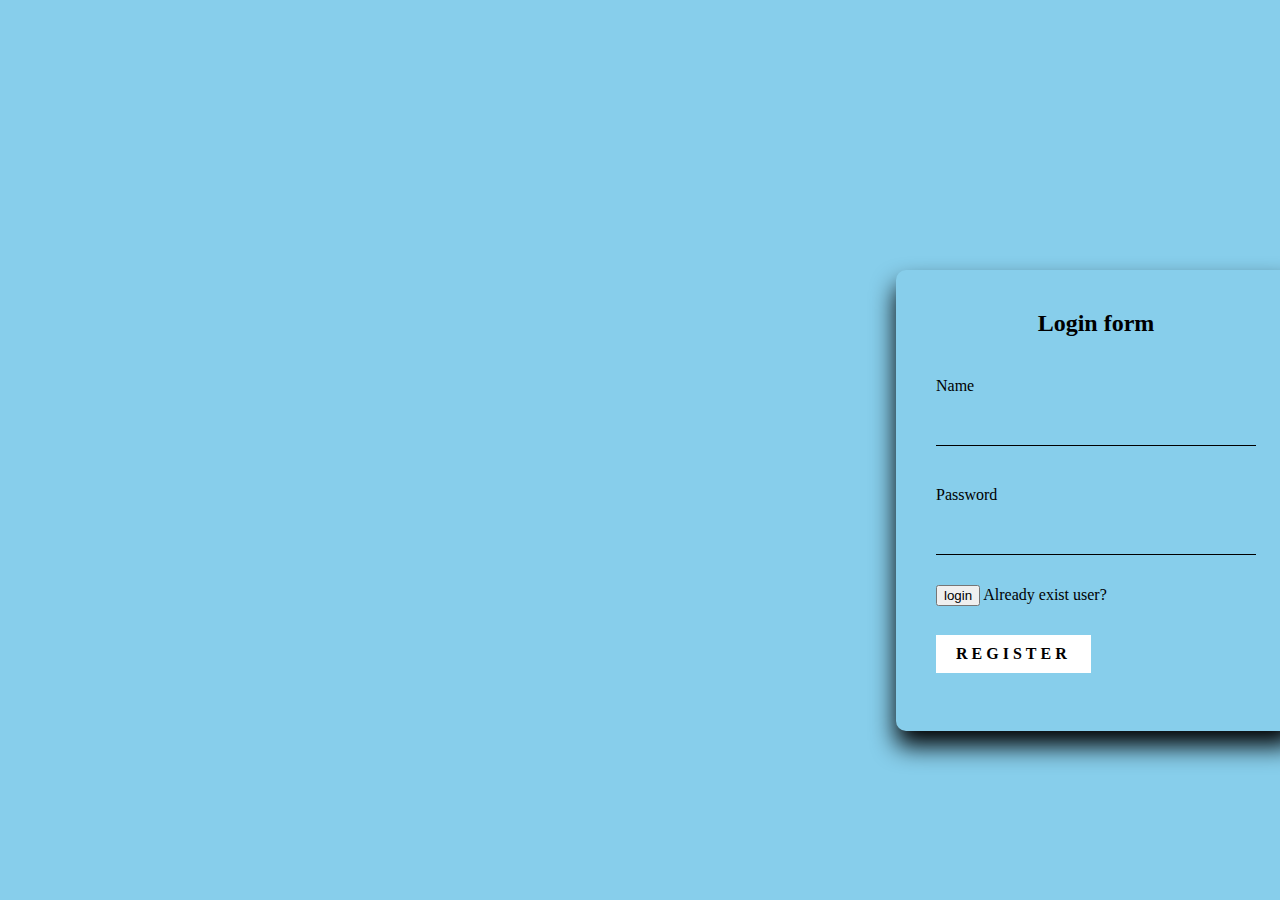
<file: login.html>
<html><head><style>
    .login-box{
        position: absolute;
        top:30%;
        left:70%;
        width:400px;
        padding:40px;
        transform:translate(-50%, -50%)
        background:rgba(0,0,0,-5);
        box-sizing: border-box;
        box-shadow: 0 15px 25px rgba(0,0,0,6);
        border-radius:10px;
        }
        .login-box h2{
        margin:0 0 30px;
        padding:0;
        color:black;
        text-align:center;
        }
        .login-box .user-box{
        position: relative;
        }
        .login-box .user-box input{
        width:100%;
        padding:30px 0px;
        font-size:16px;
        color:black;
        margin-bottom:30px;
        border:none;
        border-bottom:1px solid black;
        outline:none;
        background:transparent;
        }
        .login-box .user-box label{
        position:absolute;
        top:0;
        left:0;
        padding:10px 0px;
        font-size:16px;
        color:black;
        pointer-events:none;
        transition: .5s;
        }
        .login-box .user-box input:focus ~label,
        .label-box .user-box input:valid ~label{
        top:-20px;
        left:0;
        color:skyblue;
        font-size:12px;
        }
        .login-box form a{
        position:relative;
        display:inline-block;
        padding:10px 20px;
        color:skyblue;
        font-size:16px;
        text-decoration:none;
        text-transform:uppercase;
        overflow:hidden;
        transition:.5s;
        margin-top:10px;
        letter-spacing:4px;
        }
        .login-box a:hover{
        background:blue;
        color:white;
        border radius:5px;
        box-shadow:0 0 5px blue,
                   0 0 25px blue,
                   0 0 50px blue,
                   0 0 100px blue,
        }
        .login-box a span{
        position:absolute;
        display:block;
        }
        .login-box h3 a{
        color:black;
        background:white;
        
        }
        .login-box a span:nth-child(1){
        top:0;
        left:-100%;
        width:100%;
        height:2px;
        background:linear-gradient(90deg,transparent,skyblue);
        animation:btn-anim1 1s linear-infinite;
        }
        @keyframes btn-anim1{
        0%{
        left:-100%;
        }}
        .login-box a span:nth-child(2){
        top:-100%;
        right:0;
        width:2px%;
        height:100%;
        background:linear-gradient(180deg,transparent,skyblue);
        animation:btn-anim2 1s linear-infinite;
        }
        @keyframes btn-anim2{
        0%{
        top:-100%;
        }
        50%,100%{
        }}
        
        .login-box a span:nth-child(3){
        bottom:0;
        right:-100%;
        width:100%;
        height:2px;
        background:linear-gradient(270deg,transparent,skyblue);
        animation:btn-anim3 1s linear-infinite;
        }
        @keyframes btn-anim3{
        0%{
        right:-100%;
        }}
        .login-box a span:nth-child(4){
        bottom:-100%;
        left:0;
        width:2px;
        height:100%;
        background:linear-gradient(360deg,transparent,skyblue);
        animation:btn-anim4 1s linear-infinite;
        }
        @keyframes btn-anim4{
        0%{
        bottom:-100%;
        }}
        
        @media (max-width:509px){
            .login-box{
        position: absolute;
        top:30%;
        left:20%;
        width:350px;
        padding:40px;
        transform:translate(-50%, -50%)
        background:rgba(0,0,0,-5);
        box-sizing: border-box;
        box-shadow: 0 15px 25px rgba(0,0,0,6);
        border-radius:10px;
        }
        .login-box h2{
        margin:0 0 30px;
        padding:0;
        color:black;
        text-align:center;
        }
        .login-box .user-box{
        position: relative;
        }
        .login-box .user-box input{
        width:250px;
        padding:30px 0px;
        font-size:16px;
        color:black;
        margin-bottom:30px;
        border:none;
        border-bottom:1px solid black;
        outline:none;
        background:transparent;
        }
        .login-box .user-box label{
        position:absolute;
        top:0;
        left:0;
        padding:10px 0px;
        font-size:16px;
        color:black;
        pointer-events:none;
        transition: .5s;
        }
        .login-box .user-box input:focus ~label,
        .label-box .user-box input:valid ~label{
        top:-20px;
        left:0;
        color:skyblue;
        font-size:12px;
        }
        .login-box form a{
        position:relative;
        display:inline-block;
        padding:10px 20px;
        color:skyblue;
        font-size:16px;
        text-decoration:none;
        text-transform:uppercase;
        overflow:hidden;
        transition:.5s;
        margin-top:10px;
        letter-spacing:4px;
        }
        .login-box a:hover{
        background:blue;
        color:white;
        border radius:5px;
        box-shadow:0 0 5px blue,
                   0 0 25px blue,
                   0 0 50px blue,
                   0 0 100px blue,
        }
        .login-box a span{
        position:absolute;
        display:block;
        }
        .login-box h3 a{
        color:black;
        background:white;
        
        }
        .login-box a span:nth-child(1){
        top:0;
        left:-100%;
        width:100%;
        height:2px;
        background:linear-gradient(90deg,transparent,skyblue);
        animation:btn-anim1 1s linear-infinite;
        }
        @keyframes btn-anim1{
        0%{
        left:-100%;
        }}
        .login-box a span:nth-child(2){
        top:-100%;
        right:0;
        width:2px%;
        height:100%;
        background:linear-gradient(180deg,transparent,skyblue);
        animation:btn-anim2 1s linear-infinite;
        }
        @keyframes btn-anim2{
        0%{
        top:-100%;
        }
        50%,100%{
        }}
        
        .login-box a span:nth-child(3){
        bottom:0;
        right:-100%;
        width:100%;
        height:2px;
        background:linear-gradient(270deg,transparent,skyblue);
        animation:btn-anim3 1s linear-infinite;
        }
        @keyframes btn-anim3{
        0%{
        right:-100%;
        }}
        .login-box a span:nth-child(4){
        bottom:-100%;
        left:0;
        width:2px;
        height:100%;
        background:linear-gradient(360deg,transparent,skyblue);
        animation:btn-anim4 1s linear-infinite;
        }
        @keyframes btn-anim4{
        0%{
        bottom:-100%;
        }}

        }
        </style>
        </head><body style="background-color:skyblue;"><div class="login-box">
    <h2>Login form</h2>
    <form action="" method=""><div class="user-box">
    <input type="text" name="" required=""><label>Name</label></div>
    <div class="user-box">
    <input type="password" name= "" required=""><label>Password</label>
    </div>
    <input type="submit" value="login">
    Already exist user?<h3><a href="reg.html">Register</a></h3>
    </form></body>
    </html>
</file>
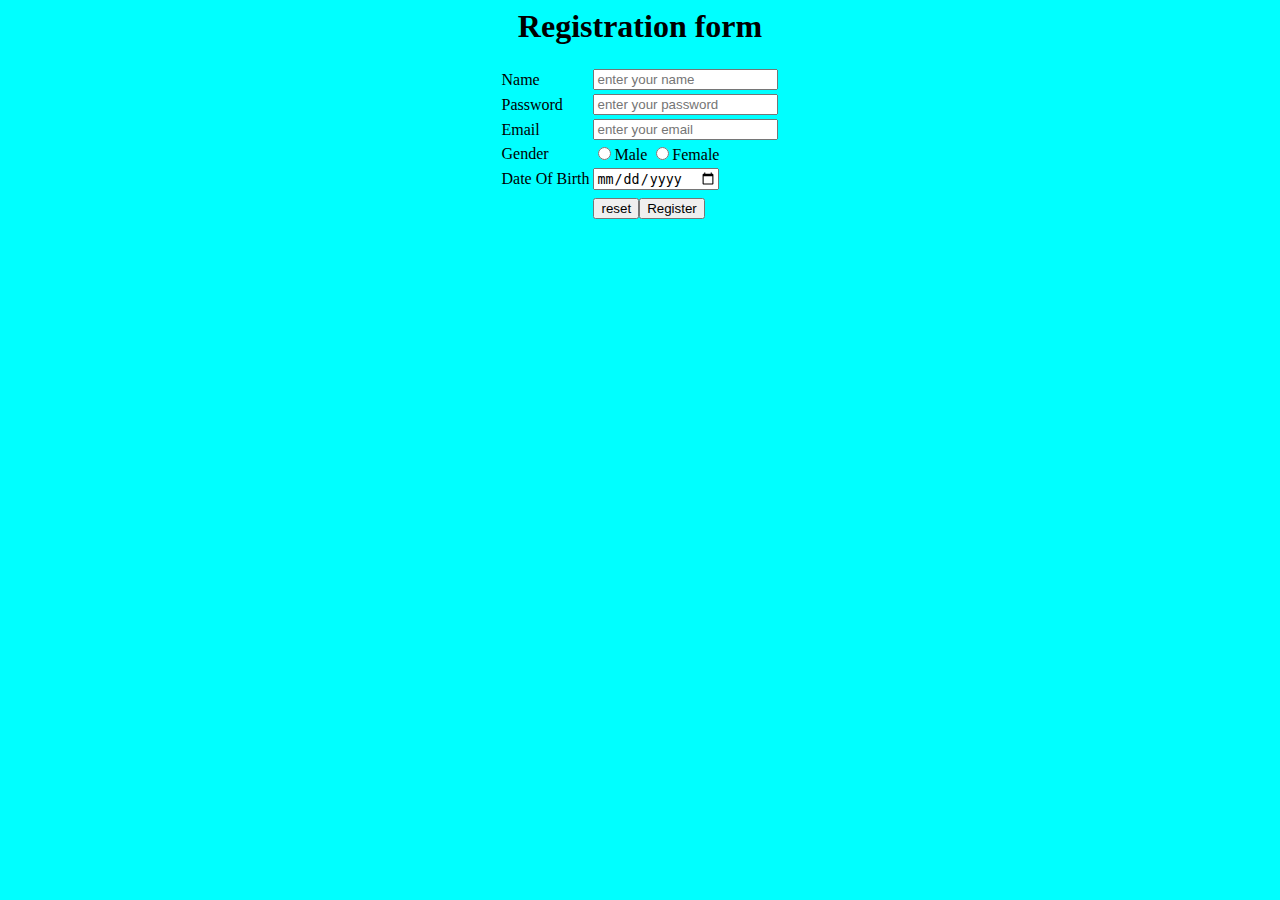
<file: reg.html>
<html><body bgcolor="aqua"><h1><center>Registration form</center></h1>
<form action="" method=""><center><table><tr>
<td>Name</td>
<td><input type="text" placeholder="enter your name" required></td></tr>
<tr>
<td>Password</td>
<td><input type="password" placeholder="enter your password" required></td>
</tr>
<td>Email</td>
<td><input type="email" placeholder="enter your email" required></td>
</tr>
<tr>
<td>Gender</td>
<td><input type="radio" name="gender">Male
<input type="radio" name="gender">Female</td>
</tr>
<tr>
<td>Date Of Birth</td>
<td><input type="date" id="birthday" name="birthday" required></td></tr>
<td></td>
<tr>
    <td></td>
    <td><input type="reset" value="reset"><button>Register</button></td>
    </tr>
</table>
</center></form></body>
</html>
</file>
